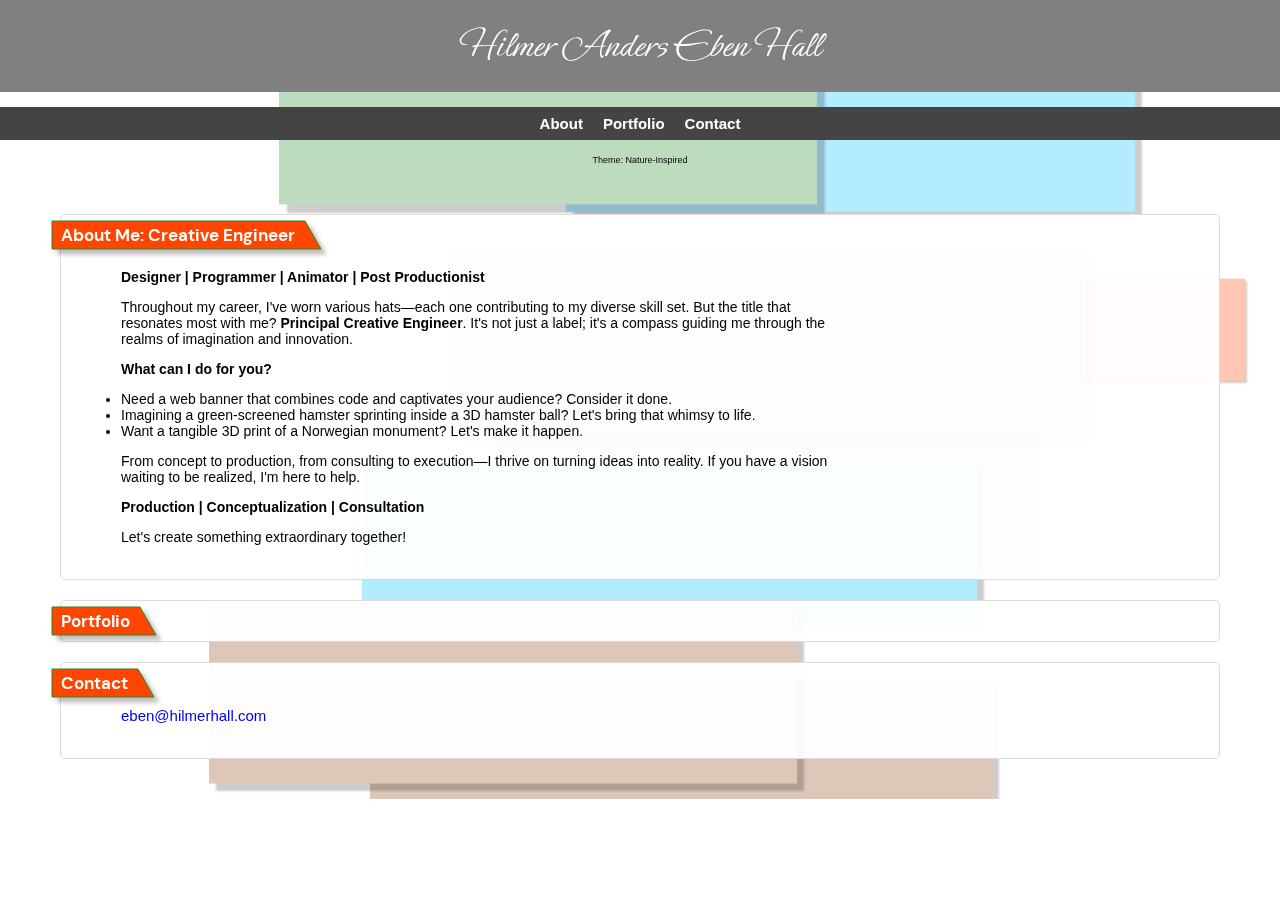
<file: index.html>
<!DOCTYPE html>
<html lang="en">
<head>
    <meta name="viewport" content="width=device-width, height=device-height" />
    <meta charset="UTF-8">

    <!-- Required meta tags -->
    <!-- user-scalable=no or maximum-scale=1.0-->

    <!-- Bootstrap CSS -->
    <!-- <link rel="stylesheet" href="https://stackpath.bootstrapcdn.com/bootstrap/4.3.1/css/bootstrap.min.css" integrity="sha384-ggOyR0iXCbMQv3Xipma34MD+dH/1fQ784/j6cY/iJTQUOhcWr7x9JvoRxT2MZw1T" crossorigin="anonymous"> -->
    
    <!--  My CSS -->
    <link rel="stylesheet" href="css/main.css">

    <!-- main JS-->
   
    <script type="text/javascript" src="js/colors.js"></script>
    <!--<script type="text/javascript" src="js/three.min.js"></script>-->
    <script type="text/javascript" src="js/utils.js"></script>
    <script type="text/javascript" src="js/projectlist.js"></script>
    <script type="text/javascript" src="js/main.js"></script>
 
   <!--<script src="https://cdnjs.cloudflare.com/ajax/libs/three.js/r128/three.min.js"></script>-->

    <title>Your Portfolio</title>
    <script>
        // Function to refresh the page
        function refreshPage() {
          location.reload();
        }
    
        // Add a scroll event listener to the window
        window.addEventListener('scroll', function() {
          // Check if the user has scrolled to the top of the page
          if (window.scrollY === 0) {
            // Refresh the page when they try to scroll again
            refreshPage();
          }
        });
       // window.onload = initPage;
      </script>
</head>

<body>
    <!-- Optional JavaScript -->
    <!-- jQuery first, then Popper.js, then Bootstrap JS -->
    <!-- <script src="https://code.jquery.com/jquery-3.3.1.slim.min.js" integrity="sha384-q8i/X+965DzO0rT7abK41JStQIAqVgRVzpbzo5smXKp4YfRvH+8abtTE1Pi6jizo" crossorigin="anonymous"></script> -->
    <!-- <script src="https://cdnjs.cloudflare.com/ajax/libs/popper.js/1.14.7/umd/popper.min.js" integrity="sha384-UO2eT0CpHqdSJQ6hJty5KVphtPhzWj9WO1clHTMGa3JDZwrnQq4sF86dIHNDz0W1" crossorigin="anonymous"></script> -->
    <!-- <script src="https://stackpath.bootstrapcdn.com/bootstrap/4.3.1/js/bootstrap.min.js" integrity="sha384-JjSmVgyd0p3pXB1rRibZUAYoIIy6OrQ6VrjIEaFf/nJGzIxFDsf4x0xIM+B07jRM" crossorigin="anonymous"></script> -->
    <header class="nameTitle">
        <h1>Hilmer Anders Eben Hall</h1>
    </header>
    <nav  class="navBar">
        <ul>
            <li><a class='navLink' href="#about">About</a></li>
            <li><a class='navLink'href="#portfolio">Portfolio</a></li>
            <li><a class='navLink'href="#contact">Contact</a></li>
        </ul>
    </nav>
    <div class="scheme"><p>Theme Name</p></div>
    <div class="container">
        <section id="about" class="sect-item">
            <div class="secTitle">
                <h2>About Me: Creative Engineer</h2>
            </div>
            <div class="spacer"></div>
            <div class="spacer"></div>
            <div class="intro">
                <p>
                    <strong> Designer | Programmer | Animator  | Post Productionist </strong>
                </p>
                <p>
                    Throughout my career, I've worn various hats—each one contributing to my diverse skill set. But the title that resonates most with me? <strong>Principal Creative Engineer</strong>. It's not just a label; it's a compass guiding me through the realms of imagination and innovation.
                </p>
                <p>
                    <strong>What can I do for you?</strong>
                    <ul>
                        <li>Need a web banner that combines code and captivates your audience? Consider it done.</li>
                        <li>Imagining a green-screened hamster sprinting inside a 3D hamster ball? Let's bring that whimsy to life.</li>
                        <li>Want a tangible 3D print of a Norwegian monument? Let's make it happen.</li>
                    </ul>
                </p>
                <p>
                    From concept to production, from consulting to execution—I thrive on turning ideas into reality. If you have a vision waiting to be realized, I'm here to help.
                </p>
                <p>
                    <strong> Production  |  Conceptualization  |  Consultation </strong>
                </p>
                <p>
                    Let's create something extraordinary together! 
                </p>
            </div>
        </section>
        <section id="portfolio" class="sect-item">
            <div class="secTitle">
                <h2>Portfolio</h2>
            </div>
        </section>
        <section id="contact" class="sect-item">
            <div class="secTitle">
                <h2>Contact</h2>
            </div>
            <div class="spacer"></div>
            <p><a href="mailto:eben@hilmerhall.com" target="_blank">eben@hilmerhall.com</a></p>
        </section>
    </div>
    <div id="background" class="background">
        <canvas id="myCanvas"></canvas> 
    </div>
</body>
<script>
    window.onload = initColorScheme;
  </script>
</html>
</file>
<file: css/main.css>
@font-face {
    font-family: 'ephesis';
    src: url('../img/ephesis_sub.woff2') format('woff2'),
         url('../img/ephesis_sub.woff') format('woff');
    font-weight: normal;
    font-style: normal;
  }
@font-face {
    font-family: 'dm_sans';
    src: url('../img/dm_sans.woff2') format('woff2'),
         url('../img/dm_sans.woff') format('woff');
    font-weight: normal;
    font-style: normal;
 }
body {
    font-family: Arial, sans-serif;
    font-weight: normal;
    margin: 0;
    padding: 0;
    min-width: 600px;
    position: relative;
    height: 100%;
}
.background {
    width: 100%;
    height: 100%;
    position: absolute;
    color: #fff;
    top: 0;
    left: 0;
    z-index: -100; /* Ensure the canvas is behind other content */
}
#layer1 {
    width: 100%;
    height: 100%;
    position: absolute;
    top: 0;
    left: 0;
    z-index: -98; /* Ensure the canvas is behind other content */
}
#layer2 {
    width: 100%;
    height: 100%;
    position: absolute;
    top: 0;
    left: 0;
    z-index: -96; /* Ensure the canvas is behind other content */
}
header {
    font-weight: bold;
    background-color: #808080;
    color: #fff;
    text-align: center;
    padding: 20px;
}
header h1 {
    font-family: 'ephesis' , Arial, sans-serif;
    font-weight: normal;
    font-size: 40px;
    margin: 0;
    margin-top: 0;
    margin-bottom: 0;
}
h2 {
    text-align: center;
    /*width: 50%;*/
}
.icon {
    font-size: 20px;
    margin-right: 10px;
}
nav {
    background-color: #444;
    padding:0px;
    margin:0px;
    font-size: 15px;
    line-height: 13px;
}
nav ul {
    list-style: none;
    padding: 0;
    display: flex;
    justify-content: center;
}
nav li {
    margin: 10px;
}
nav a {
    color: #fff;
    text-decoration: none;
    font-weight: bold;
    margin-top: 0;
    margin-bottom: 0;

}
.scheme {
    padding: 0px;
    margin: 0;
    text-align: center;
    font-size: 9px;
}
.container {
    max-width: 1200px;
    margin: 0 auto;
    padding: 20px;
    position: relative;
    font-size: 14px;
    /* border: 1px solid #dd0000; */
}
.sect-item {
    margin: 20px;
    padding: 20px;
    background-color: rgba(255, 255, 255, 0.95);
    border: 1px solid #ddd;
    border-radius: 5px;
}
.sect-item p{
    margin-left: 40px;
    margin-right: 40px;
    /* line-height: 1.5em; */
    max-width: 728px;
}
.secTitle {
    font-family: 'dm_sans', Arial, sans-serif;
    width: auto;
    margin-left: -30px;
    margin-top: -18px;
    padding-left: 10px;
    padding-right: 30px;
    z-index:9;
    position: absolute;
    filter: drop-shadow(4px 4px 3px #0000005b);
    font-size: 11px;
    line-height: 10px;
}
.spacer {
    padding-top:10px;
}
.portfolio-item {
    margin-left: 20px;
}
.portfolio-item img {
    max-width: 100%;
    height: auto;
    
}
#contact p a{
    text-decoration: none;
    padding-top: 10px;
    margin: 0;
    font-size: 15px;
}
@media (max-width: 768px) {
    header h1 {
        font-size: 42px;
    }
    .secTitle{
        font-size: 11px;
        line-height: 11px;
    }
}
/* @media (min-width: 600px) {
    body {
         min-width: 580px;
    }
} */
</file>
